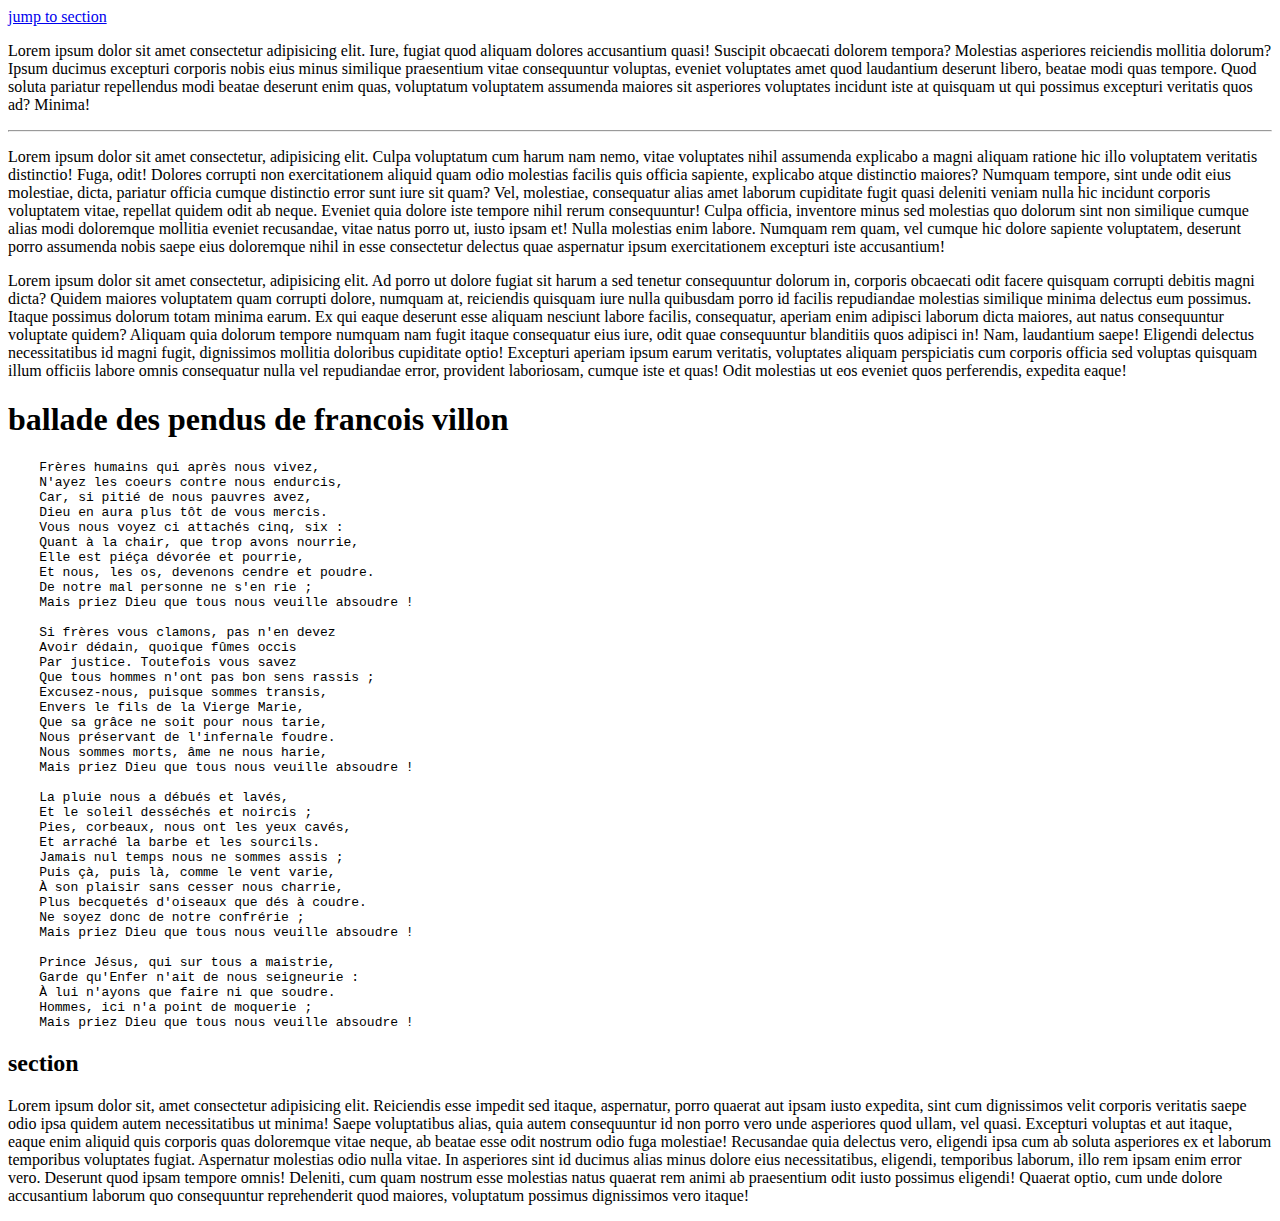
<file: dummy.html>
<!DOCTYPE html>
<html lang="en">
<head>
    <meta charset="UTF-8">
    <meta http-equiv="X-UA-Compatible" content="IE=edge">
    <meta name="viewport" content="width=device-width, initial-scale=1.0">
    <title>Document</title>
</head>
<body>
    <a href="#section">jump to section </a>
    <p>Lorem ipsum dolor sit amet consectetur adipisicing elit. Iure, fugiat quod aliquam dolores accusantium quasi! Suscipit obcaecati dolorem tempora? Molestias asperiores reiciendis mollitia dolorum? Ipsum ducimus excepturi corporis nobis eius minus similique praesentium vitae consequuntur voluptas, eveniet voluptates amet quod laudantium deserunt libero, beatae modi quas tempore. Quod soluta pariatur repellendus modi beatae deserunt enim quas, voluptatum voluptatem assumenda maiores sit asperiores voluptates incidunt iste at quisquam ut qui possimus excepturi veritatis quos ad? Minima!</p>
<hr>
    <p>Lorem ipsum dolor sit amet consectetur, adipisicing elit. Culpa voluptatum cum harum nam nemo, vitae voluptates nihil assumenda explicabo a magni aliquam ratione hic illo voluptatem veritatis distinctio! Fuga, odit! Dolores corrupti non exercitationem aliquid quam odio molestias facilis quis officia sapiente, explicabo atque distinctio maiores? Numquam tempore, sint unde odit eius molestiae, dicta, pariatur officia cumque distinctio error sunt iure sit quam? Vel, molestiae, consequatur alias amet laborum cupiditate fugit quasi deleniti veniam nulla hic incidunt corporis voluptatem vitae, repellat quidem odit ab neque. Eveniet quia dolore iste tempore nihil rerum consequuntur! Culpa officia, inventore minus sed molestias quo dolorum sint non similique cumque alias modi doloremque mollitia eveniet recusandae, vitae natus porro ut, iusto ipsam et! Nulla molestias enim labore. Numquam rem quam, vel cumque hic dolore sapiente voluptatem, deserunt porro assumenda nobis saepe eius doloremque nihil in esse consectetur delectus quae aspernatur ipsum exercitationem excepturi iste accusantium!</p>
<p>Lorem ipsum dolor sit amet consectetur, adipisicing elit. Ad porro ut dolore fugiat sit harum a sed tenetur consequuntur dolorum in, corporis obcaecati odit facere quisquam corrupti debitis magni dicta? Quidem maiores voluptatem quam corrupti dolore, numquam at, reiciendis quisquam iure nulla quibusdam porro id facilis repudiandae molestias similique minima delectus eum possimus. Itaque possimus dolorum totam minima earum. Ex qui eaque deserunt esse aliquam nesciunt labore facilis, consequatur, aperiam enim adipisci laborum dicta maiores, aut natus consequuntur voluptate quidem? Aliquam quia dolorum tempore numquam nam fugit itaque consequatur eius iure, odit quae consequuntur blanditiis quos adipisci in! Nam, laudantium saepe! Eligendi delectus necessitatibus id magni fugit, dignissimos mollitia doloribus cupiditate optio! Excepturi aperiam ipsum earum veritatis, voluptates aliquam perspiciatis cum corporis officia sed voluptas quisquam illum officiis labore omnis consequatur nulla vel repudiandae error, provident laboriosam, cumque iste et quas! Odit molestias ut eos eveniet quos perferendis, expedita eaque!</p>
<h1>ballade des pendus de francois villon</h1>
<pre>
    Frères humains qui après nous vivez,
    N'ayez les coeurs contre nous endurcis,
    Car, si pitié de nous pauvres avez,
    Dieu en aura plus tôt de vous mercis.
    Vous nous voyez ci attachés cinq, six :
    Quant à la chair, que trop avons nourrie,
    Elle est piéça dévorée et pourrie,
    Et nous, les os, devenons cendre et poudre.
    De notre mal personne ne s'en rie ;
    Mais priez Dieu que tous nous veuille absoudre !

    Si frères vous clamons, pas n'en devez
    Avoir dédain, quoique fûmes occis
    Par justice. Toutefois vous savez
    Que tous hommes n'ont pas bon sens rassis ;
    Excusez-nous, puisque sommes transis,
    Envers le fils de la Vierge Marie,
    Que sa grâce ne soit pour nous tarie,
    Nous préservant de l'infernale foudre.
    Nous sommes morts, âme ne nous harie,
    Mais priez Dieu que tous nous veuille absoudre !

    La pluie nous a débués et lavés,
    Et le soleil desséchés et noircis ;
    Pies, corbeaux, nous ont les yeux cavés,
    Et arraché la barbe et les sourcils.
    Jamais nul temps nous ne sommes assis ;
    Puis çà, puis là, comme le vent varie,
    À son plaisir sans cesser nous charrie,
    Plus becquetés d'oiseaux que dés à coudre.
    Ne soyez donc de notre confrérie ;
    Mais priez Dieu que tous nous veuille absoudre !

    Prince Jésus, qui sur tous a maistrie,
    Garde qu'Enfer n'ait de nous seigneurie :
    À lui n'ayons que faire ni que soudre.
    Hommes, ici n'a point de moquerie ;
    Mais priez Dieu que tous nous veuille absoudre !</pre>
    <h2 id="section">section </h2>
    <p>Lorem ipsum dolor sit, amet consectetur adipisicing elit. Reiciendis esse impedit sed itaque, aspernatur, porro quaerat aut ipsam iusto expedita, sint cum dignissimos velit corporis veritatis saepe odio ipsa quidem autem necessitatibus ut minima! Saepe voluptatibus alias, quia autem consequuntur id non porro vero unde asperiores quod ullam, vel quasi. Excepturi voluptas et aut itaque, eaque enim aliquid quis corporis quas doloremque vitae neque, ab beatae esse odit nostrum odio fuga molestiae! Recusandae quia delectus vero, eligendi ipsa cum ab soluta asperiores ex et laborum temporibus voluptates fugiat. Aspernatur molestias odio nulla vitae. In asperiores sint id ducimus alias minus dolore eius necessitatibus, eligendi, temporibus laborum, illo rem ipsam enim error vero. Deserunt quod ipsam tempore omnis! Deleniti, cum quam nostrum esse molestias natus quaerat rem animi ab praesentium odit iusto possimus eligendi! Quaerat optio, cum unde dolore accusantium laborum quo consequuntur reprehenderit quod maiores, voluptatum possimus dignissimos vero itaque!</p>
</body>
</html>
</file>
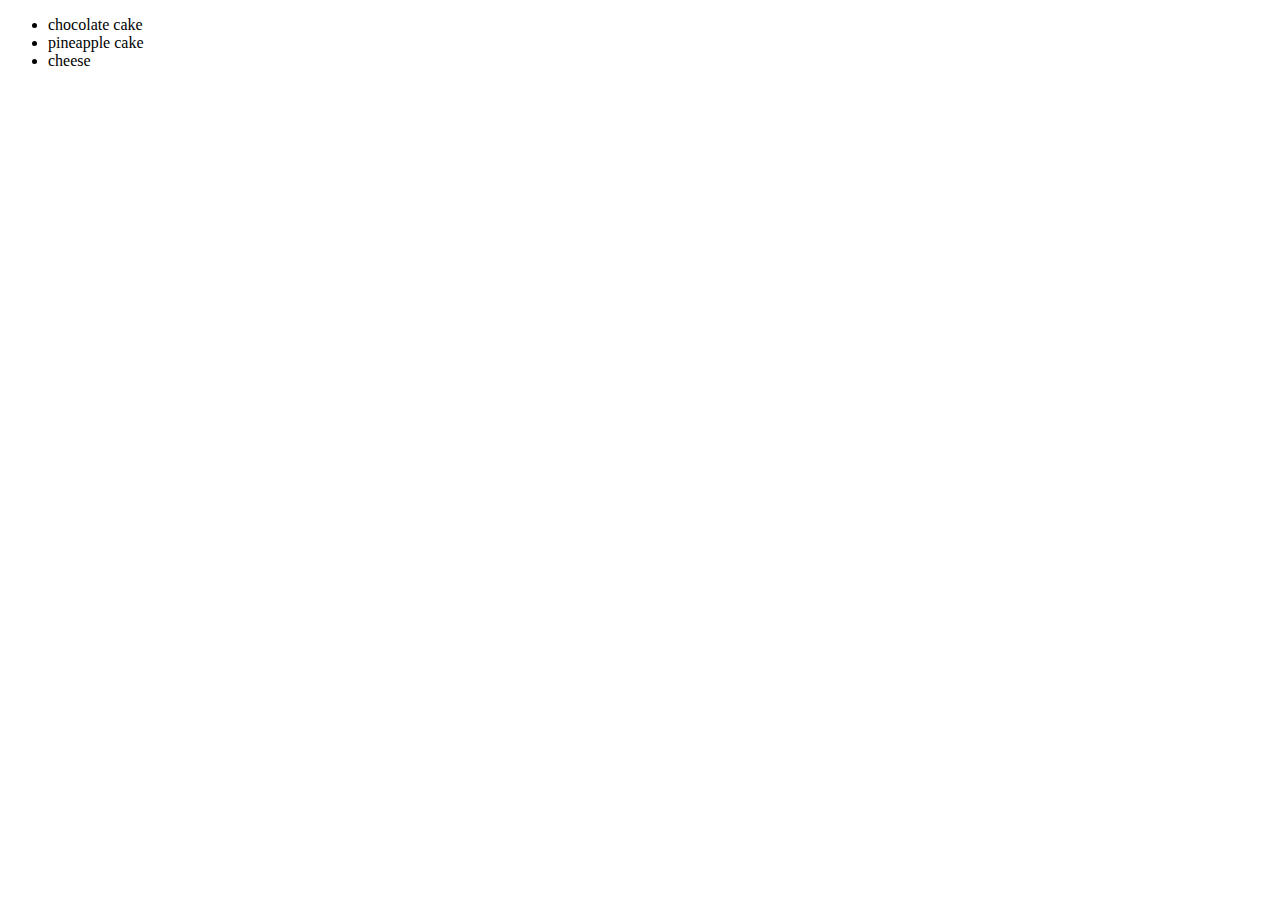
<file: liste.html>
<!DOCTYPE html>
<html lang="en">
<head>
    <meta charset="UTF-8">
    <meta http-equiv="X-UA-Compatible" content="IE=edge">
    <meta name="viewport" content="width=device-width, initial-scale=1.0">
    <title>Document</title>
</head>
<body>
    <ul>
        <li>chocolate cake</li>
        <li> pineapple cake</li>
        <li>cheese</li>
    </ul>
    <dl>
        <dt></dt>
        <dd></dd>
        <dt></dt>
        <dd></dd>
    </dl>
</body>
</html>
</file>
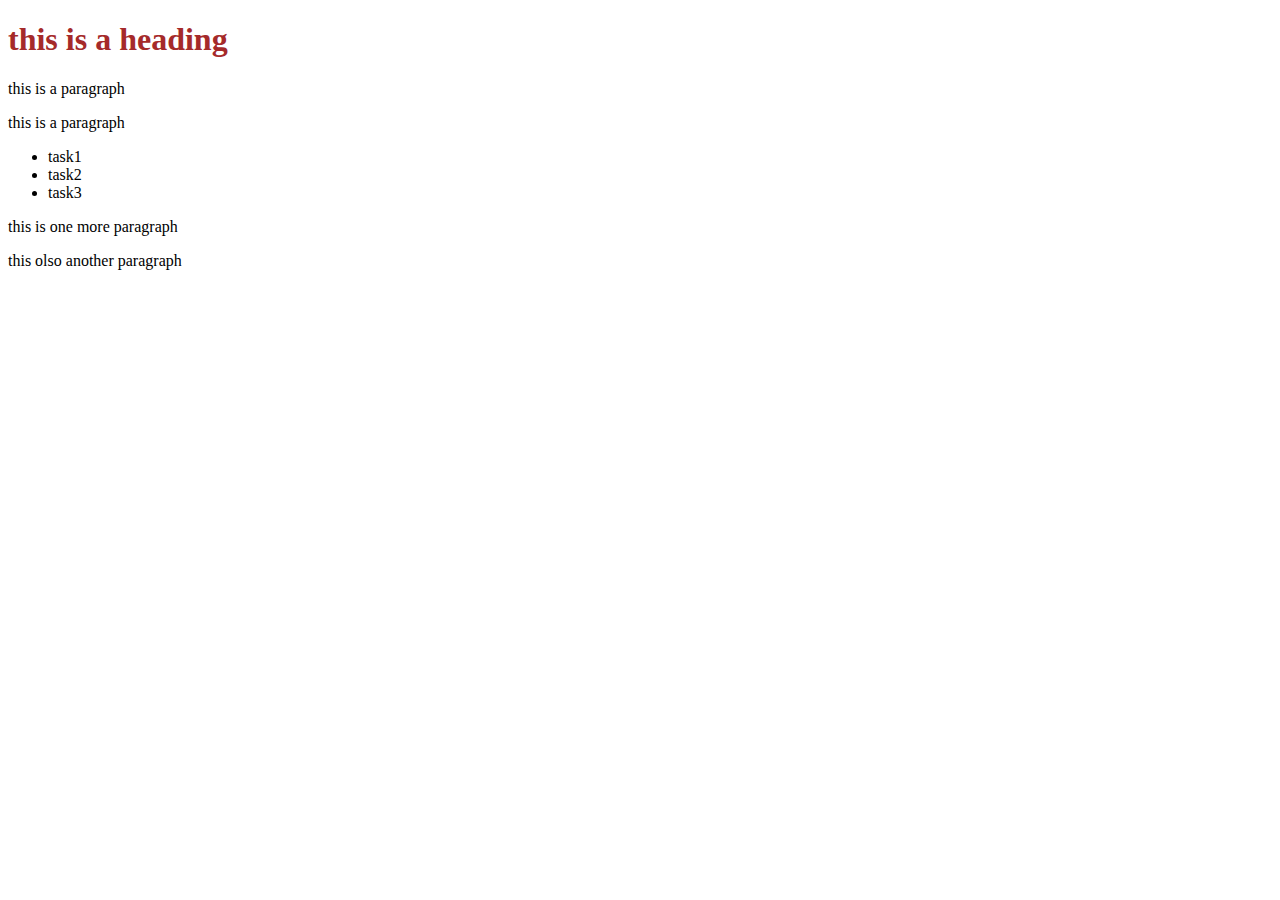
<file: selecteur-frere.html>
<!DOCTYPE html>
<html lang="en">
<head>
    <meta charset="UTF-8">
    <meta http-equiv="X-UA-Compatible" content="IE=edge">
    <meta name="viewport" content="width=device-width, initial-scale=1.0">
    <title>Document</title>
    <Link rel="stylesheet" href="style.css">
    
</head>
<body>
    <h1>this is a heading</h1>
    <p>this is a paragraph </p>
    <p> this is a paragraph</p>
    <ul class="task">
   <li> task1 </li>
   <li> task2 </li>
   <li> task3 </li>
    </ul>
    <p> this is one more paragraph </p>
    <p> this olso another paragraph </p>
</body>
</html>
</file>
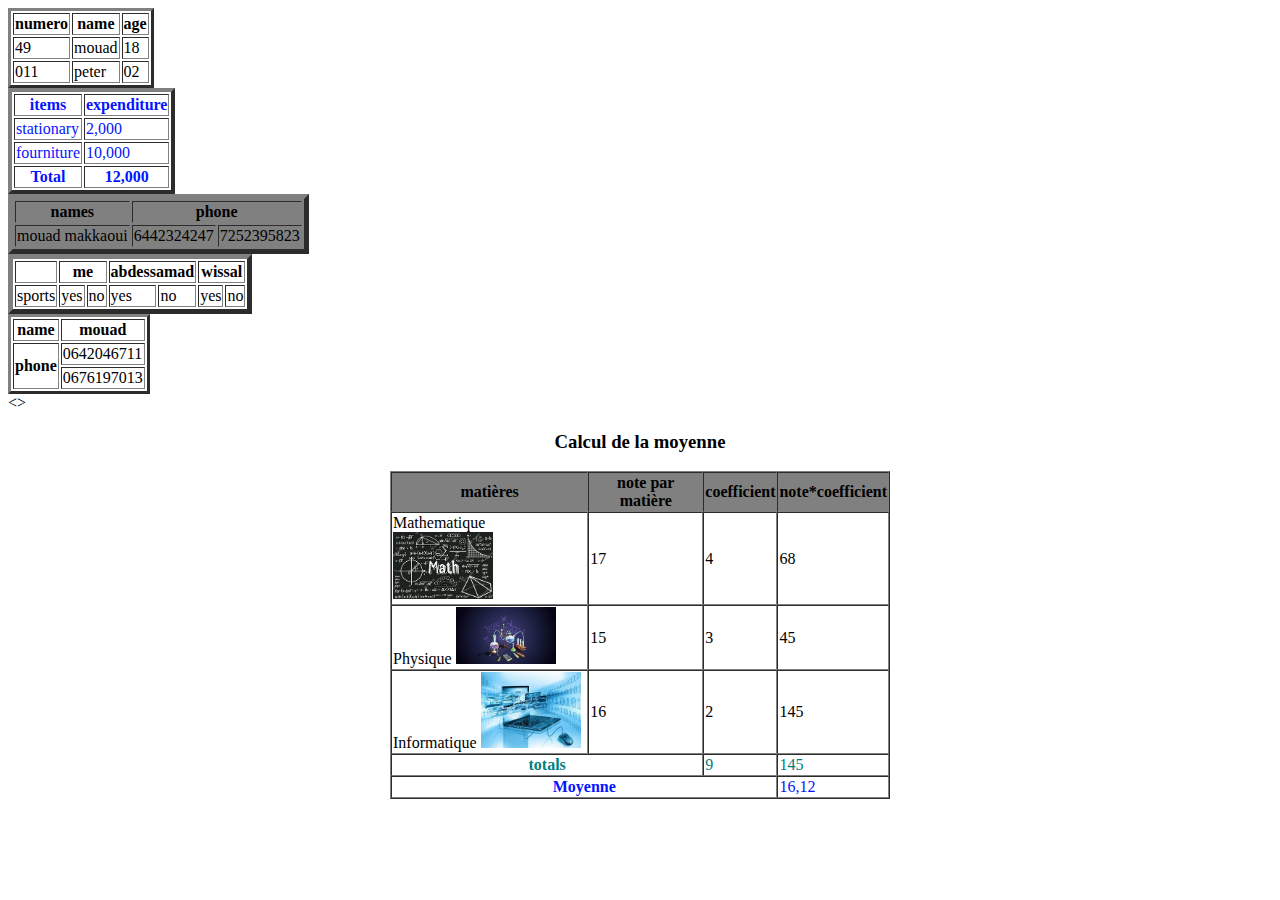
<file: tableau.html>
<!DOCTYPE html>
<html lang="en">
<head>
    <meta charset="UTF-8">
    <meta http-equiv="X-UA-Compatible" content="IE=edge">
    <meta name="viewport" content="width=device-width, initial-scale=1.0">
    <title>Document</title>
</head>
<body>
    <table border="3">
        
        <tr>
            <th>numero</th>
            <th>name</th>
            <th>age</th>
            
        </tr>
        <tr>
           <td> 49</td>
           <td>mouad </td>
           <td>18</td>
        </tr>
        <tr>
            <td>011</td>
            <td>peter </td>
            <td>02</td>
        </tr>
    </table>
    <table border="4" style="color: rgb(5, 21, 255);">
        <thead>
            <tr>
                <th>items</th>
                <th>expenditure</th>
            </tr>
        </thead>
        <tbody>
            <tr>
                <td>stationary</td>
                <td>2,000</td>
            </tr>
            <tr>
                <td>fourniture</td>
                <td>10,000</td>
            </tr>
        </tbody>  
        <tfoot>
            <tr>
                <th>Total</th>
                <th>12,000</th>
            </tr>
        </tfoot> 
    </table>
    <table border="5" style="background: grey;">
        <tr>
            <th>names</th>
            <th colspan="2">phone</th>
        </tr>
        <tr>
            <td> mouad makkaoui</td>
            <td>6442324247</td>
            <td>7252395823</td>
        </tr>
    </table>
    <table border="5">
        <tr>
            <th>    </th>
            <th colspan="2">me</th>
            <th colspan="2">abdessamad</th>
            <th colspan="2">wissal</th>
        </tr>
            <td>sports </td>
            <td>yes</td>
            <td>no</td>
            <td>yes</td>
            <td>no</td>
            <td>yes</td>
            <td>no</td>
           
     
    </table>
    <table border="3">
        <tr>
            <th>name</th>
            <th>mouad</th>
        </tr>
        <tr>
            <th rowspan="2"> phone </th>
            <td>0642046711</td>
        </tr>
        <tr>
            <td>0676197013</td>
        </tr>
    </table>
    <>
<center>
    <H3>
     <caption> Calcul de la moyenne</caption>
    </H3>
    <table border="1" cellspacing="0" width="500">
        <thead>
            <tr>
                <th style="background: grey;">matières</th>
                <th style="background: grey;">note par matière</th>
                <th style="background: grey;">coefficient</th>
                <th style="background: grey;">note*coefficient</th>
            </tr>
        </thead>
        <tbody>
            <tr>
                <td >Mathematique <img src="[data-uri]" width="100" alt="Mathematique"> </td>
                <Td>17</Td>
                <td>4</td>
                <td >68</td>
            </tr>
            <tr>
                <td >Physique <img src="[data-uri]" alt="Physique" width="100" ></td>
                <td>15</td>
                <td>3</td>
                <td>45</td>
            </tr>
            <tr>
                <td>Informatique <img src="[data-uri]" alt="Informatique" width="100" > </td>
                <td>16</td>
                <td>2</td>
                <td>145</td>
            </tr>
            <tr style="color: teal;">
                <th colspan="2">totals </th>
                <td>9</td>
                <td>145</td>
            </tr>
        </tbody>
        <tfoot style="color: rgb(5, 21, 255);">
            <tr>
                <th colspan="3">Moyenne</th>
                <td>16,12</td>
            </tr>
        </tfoot>
    </table>
</center>
</body>    
</html>
</file>
<file: style.css>
h1{
    color: brown;
}
h2{
    color: brown;
}
h3{
    color: brown;
}
h4{
    color: brown;
}
</file>
